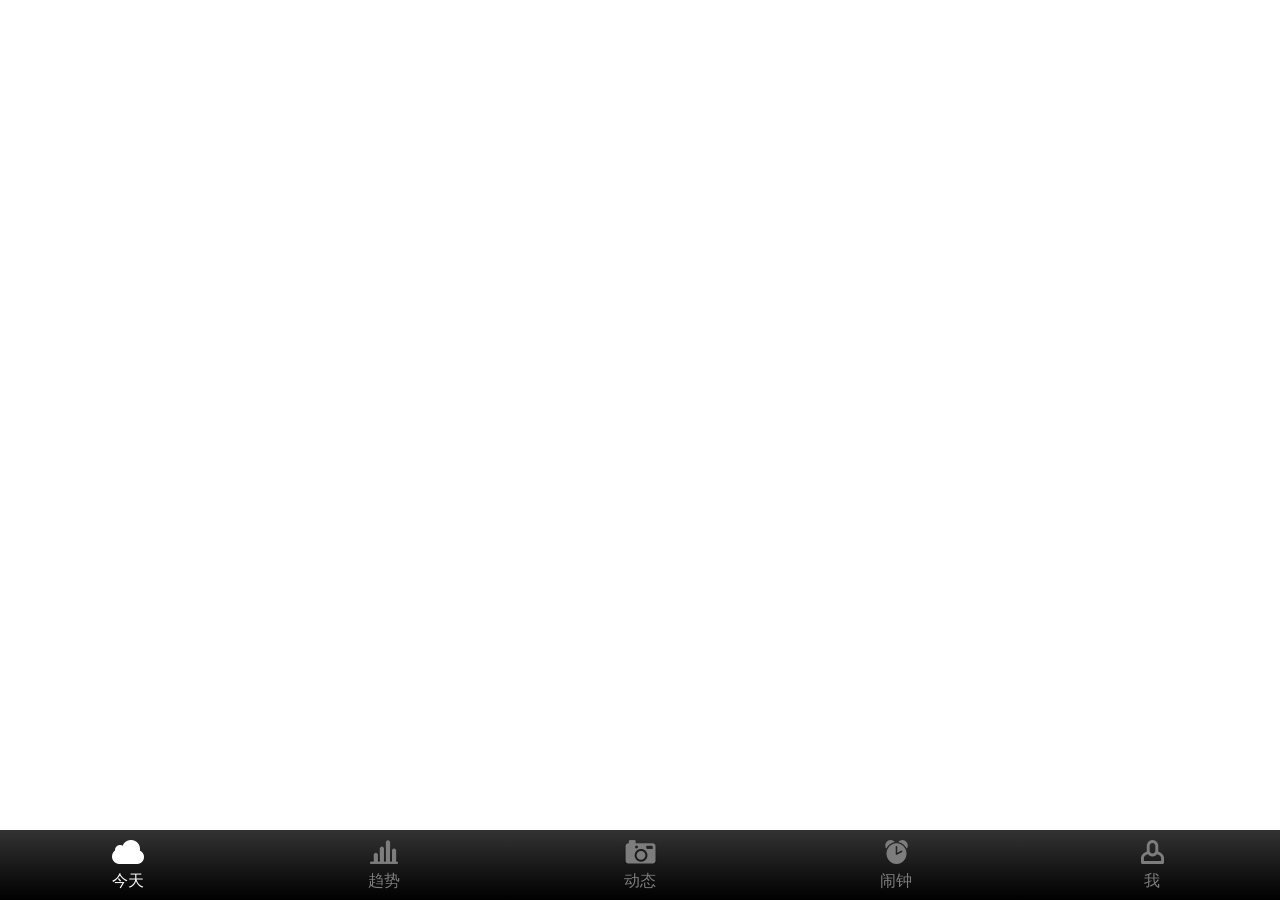
<file: index.html>
<!DOCTYPE html>
<html>
<head id="head">
    <meta charset="UTF-8" />
    <meta name="viewport" id="chaoBaiDa" content="width=device-width, initial-scale=1, maximum-scale=1, user-scalable=no" />
    <meta name="apple-mobile-web-app-capable" content="yes">
    <meta name="format-detection" content="telephone=no" />
    <meta name="Description" content="天气美搭-潮百搭" />
    <title>天气美搭-潮百搭</title>
    <link rel="stylesheet" type="text/css" href="./static/jquerymobile/jquery.mobile-1.4.0.min.css" />
    <link rel="stylesheet" type="text/css" href="./static/src/stylesheets/common.css" />  
    <link rel="stylesheet" type="text/css" href="./static/src/stylesheets/index.css" />
</head>
<body>
    <div id="gloabLoading"><img src="./static/src/images/loading.gif" class="loading"/><br /><span class="loadingTxt">loading...</span></div>
    <nav id="indexNav"></nav>
    <section data-role="page" id="index" class="appPage indexPage">
        <div style="display:none;"><input id="userCity" placeholder="请输入城市" /><button id="sendCityBtn">确定</button></div>
        <div id="currentWeaterContainer"></div>
        <div id="currentWeaterSetContainer"></div>        
        <div id="searchCityWeaterContainer">搜索结果</div>
    </section>
    <section data-role="page" id="trend" class="appPage trendPage">
        <img class="bgImg" src="./static/src/images/nav2_bg.jpg" />
    </section>
    <section data-role="page" id="dynamic" class="appPage dynamicPage">
        <img class="bgImg" src="./static/src/images/nav3_bg.jpg" />
    </section>
    <section data-role="page" id="clock" class="appPage clockPage">
        <img class="bgImg" src="./static/src/images/nav4_bg.jpg" />
    </section>
    <section data-role="page" id="myself" class="appPage myselfPage">
        <img class="bgImg" src="./static/src/images/nav5_bg.jpg" />
    </section>
    <script src="./sea-modules/seajs/seajs/2.1.1/sea.js" id="seajsnode"></script>
    <script>
        var prefix = "cbdapp",version=1;
        window.appConfig = {
            debug:true,
            appHost:''
        }
        if(window.appConfig.debug === true){
            window.appConfig.appHost = 'http://192.168.1.11:6300';
            // window.appConfig.appHost = 'http://192.168.1.68:6300';
        }   
        // Set configuration
        var seajsConfig = {
            base: "./",
            alias: {
                "zepto":"sea-modules/gallery/zepto/1.1.2/zepto-debug",
                // "$":"sea-modules/gallery/zepto/1.1.2/zepto-debug",
                // "jquery": "sea-modules/jquery/jquery/2.0.3/jquery-debug",
                // "jqmobile": "sea-modules/jquery/jquerymobile/1.4.0/jquerymobile-debug",
                "underscore": "sea-modules/gallery/underscore/1.5.2/underscore-debug",
                "backbone": "sea-modules/gallery/backbone/1.1.0/backbone-debug"
            },
            vars:{
                jsPre:'.min'
            },
            //添加版本号，清除缓存
            map:[
                [/^.*$/,function(url) {return url += (url.indexOf('?') === -1 ? '?' : '&') + 'ts=' + version;}]
            ]
        }
        if(window.appConfig.debug === false){
            seajsConfig.alias['cordova'] = "sea-modules/phonegap/cordova/cordova-debug";
            seajsConfig.alias['childbrowser'] = "sea-modules/phonegap/plugins/phonegap-childbrowser-debug";
            seajsConfig.alias['toast'] = "sea-modules/phonegap/plugins/phonegap-toast-debug";
            seajsConfig.alias['kalengo'] = "sea-modules/phonegap/plugins/phonegap-kalengo-debug";
        }
        seajs.config(seajsConfig);
        // For development
        if (location.href.indexOf("?dev") > 0) {
            seajs.use("./static/src/javascripts/main");
        }
        // For production
        else {
            seajs.use("./static/src/javascripts/main");
            // seajs.use("appjs/main");
        }
    </script> 
</body>
</html>
</file>
<file: static/src/stylesheets/common.css>
@charset "utf-8";html,body{font-family:tahoma,helvetica,clean,sans-serif,"\5b8b\4f53";font-size:62.5%}body,div,dl,dt,dd,ul,ol,li,h1,h2,h3,h4,h5,h6,pre,code,form,fieldset,legend,input,textarea,p,blockquote,th,td{margin:0;padding:0;border:0;font-weight:inherit;font-style:inherit;vertical-align:baseline}table{border-collapse:collapse;border-spacing:0}fieldset,img{border:0}img{-moz-user-select:none;-khtml-user-select:none;user-select:none}address,caption,cite,code,dfn,em,strong,th,var{font-style:normal;font-weight:normal}li{list-style:none}caption,th{text-align:left}h1,h2,h3,h4,h5,h6{font-size:100%;font-weight:normal}q:before,q:after{content:''}abbr,acronym{border:0;font-variant:normal}sup{vertical-align:text-top}sub{vertical-align:text-bottom}input,textarea,select{font-family:inherit;font-size:inherit;font-weight:inherit;resize:none;border:1px solid #c1c1c1}input,textarea,select{*font-size:100%}legend{color:#000}h1{font-size:138.5%;line-height:32px}h2{font-size:123.1%;line-height:24px}h3{font-size:108%}a{color:#666;text-decoration:none}a:hover{color:#ff579a;text-decoration:none}#gloabLoading{display:none;position:fixed;_position:absolute;border-radius:10px;box-shadow:2px 2px 2px #2a2a2a;-webkit-box-shadow:2px 2px 2px #2a2a2a;-moz-box-shadow:2px 2px 2px #2a2a2a;left:50%;top:50%;width:100px;height:100px;text-align:center;margin-left:-50px;margin-top:-50px;z-index:99999;background:#000;opacity:0.7;filter:alpha(opacity=70);color:#fff}#gloabLoading img{margin-top:15px}.appPage{display:none;padding:0;margin:0;font-size:2.6em;text-shadow:none}.indexPage{display:block}
</file>
<file: static/src/stylesheets/index.css>
.indexPage{color:#fff}#indexNav{width:100%;position:fixed;bottom:0;left:0;background-image:-webkit-linear-gradient(top, #333, #000);z-index:999}#indexNav .linksContent{overflow:hidden}#indexNav .linksContent .linkItem{width:20%;height:70px;float:left}#indexNav .linksContent .linkItem a{display:block;padding-top:40px;text-align:center;height:30px;color:#7d7d7d;font-size:2.6em;-moz-user-select:none;-khtml-user-select:none;user-select:none;text-shadow:none}#indexNav .linksContent .linkItem.selected a{color:#fff}#indexNav .linksContent .nav1{background:url('../images/nav1.png') center 10px no-repeat}#indexNav .linksContent .nav2{background:url('../images/nav2.png') center 10px no-repeat}#indexNav .linksContent .nav3{background:url('../images/nav3.png') center 10px no-repeat}#indexNav .linksContent .nav4{background:url('../images/nav4.png') center 10px no-repeat}#indexNav .linksContent .nav5{background:url('../images/nav5.png') center 10px no-repeat}#indexNav .linksContent .nav1.selected{background:url('../images/nav1_selected.png') center 10px no-repeat}#indexNav .linksContent .nav2.selected{background:url('../images/nav2_selected.png') center 10px no-repeat}#indexNav .linksContent .nav3.selected{background:url('../images/nav3_selected.png') center 10px no-repeat}#indexNav .linksContent .nav4.selected{background:url('../images/nav4_selected.png') center 10px no-repeat}#indexNav .linksContent .nav5.selected{background:url('../images/nav5_selected.png') center 10px no-repeat}#searchCityWeaterContainer{display:none;position:absolute;z-index:99;top:0;left:0;width:100%;height:auto;background:#000;color:#fff;margin-bottom:80px;padding-bottom:80px}.forcastWeaterView img{max-width:320px}.forcastWeaterContainer{display:none}.pageBg{width:100%;overflow:hidden;position:absolute;left:0;top:0;bottom:0;right:0}.pageBg img{position:absolute;border:none}#currentWeaterContainer .fixedTop{position:fixed;top:0;left:0;height:50px;width:100%;background-color:rgba(146,157,157,0);background-image:-webkit-linear-gradient(top, rgba(0,0,0,0.65), rgba(0,0,0,0.64) 1%, rgba(0,0,0,0.15) 77%, rgba(0,0,0,0));background-image:-moz-linear-gradient(top, rgba(0,0,0,0.65), rgba(0,0,0,0.64) 1%, rgba(0,0,0,0.15) 77%, rgba(0,0,0,0));background-image:-o-linear-gradient(top, rgba(0,0,0,0.65), rgba(0,0,0,0.64) 1%, rgba(0,0,0,0.15) 77%, rgba(0,0,0,0));background-image:linear-gradient(to bottom, rgba(0,0,0,0.65), rgba(0,0,0,0.64) 1%, rgba(0,0,0,0.15) 77%, rgba(0,0,0,0))}#currentWeaterContainer .fixedTop .cityText{display:block;position:absolute;top:0;left:10px;height:40px;line-height:40px;padding-left:25px;text-overflow:ellipsis;width:60px;background:url('../images/location.png') 0 7px no-repeat;color:#fff;text-shadow:none}#currentWeaterContainer .fixedTop .shareBtn{display:block;position:absolute;right:10px;top:0;height:40px;width:50px;background:url('../images/share.png') center center no-repeat}#currentWeaterContainer .fixedTop .centerText{width:200px;height:40px;line-height:40px;position:absolute;left:50%;margin-left:-100px;text-align:center}#currentWeaterContainer .fixedTop .centerText span{color:#fff;text-shadow:none;font-weight:700}.pageContent{position:relative;min-height:100%;width:100%;left:0;top:0}.recommentContainer{position:relative;overflow-y:scroll;width:100%}.recommentContainer .weaterTextInfo{height:67px}.recommentContainer .weaterTextInfo .wText{color:#fff;font-size:1.6em;vertical-align:0.6em}.recommentContainer .weaterValInfo{height:70px}.recommentContainer .weaterValInfo .currentWeaterVal{height:70px;line-height:70px;display:inline-block;font-size:3em;float:left;padding-left:10px}.recommentContainer .weaterValInfo .minMaxWeaterVal{height:70px;display:inline-block;padding-left:10px}.recommentContainer .weaterValInfo .minMaxWeaterVal .degreeTop{height:20px;font-size:2em}.recommentContainer .weaterValInfo .minMaxWeaterVal .degreeBottom{height:30px;padding-top:20px}.recommentContainer .weaterValInfo .minMaxWeaterVal .line{padding:0 3px}.recommentContainer .moveLine{width:0;height:2px;background-color:#000;background-image:-webkit-linear-gradient(left, rgba(254,102,79,0.98) 18%, rgba(255,227,114,0.98) 46%, rgba(255,21,85,0.98));background-image:-moz-linear-gradient(left, rgba(254,102,79,0.98) 18%, rgba(255,227,114,0.98) 46%, rgba(255,21,85,0.98));background-image:-o-linear-gradient(left, rgba(254,102,79,0.98) 18%, rgba(255,227,114,0.98) 46%, rgba(255,21,85,0.98));background-image:linear-gradient(to right, rgba(254,102,79,0.98) 18%, rgba(255,227,114,0.98) 46%, rgba(255,21,85,0.98));transition:width 5s;-moz-transition:width 5s;-webkit-transition:width 5s;-o-transition:width 5s}.recommentContainer .moveLineActive{width:100%}.recommentContainer .recommentItemIcons{height:40px;position:absolute;top:105px;right:0;width:155px;overflow-x:scroll;z-index:9}.recommentContainer .recommentItemIcons ul{overflow:hidden}.recommentContainer .recommentItemIcons ul li{float:left;width:40px;height:40px;border-radius:20px;-moz-radius:20px;-webkit-radius:20px;-o-radius:20px;text-align:center;margin-right:5px}.recommentContainer .recommentItemIcons ul li img{margin-top:5px;width:30px}.recommentContainer .recommentItemIcons ul li:nth-child(odd){background:#FF5FA9}.recommentContainer .recommentItemIcons ul li:nth-child(even){background:#D377B6}.recommentContainer .recommentText{height:56px;line-height:56px;background:rgba(0,0,0,0.3);position:relative}.recommentContainer .recommentText .tip{padding-left:10px}.recommentContainer .recommentText .iconNext{position:absolute;left:0;top:0;width:100%;height:100%;background:url('../images/next.png') center center no-repeat}.recommentContainer .recommentItems .itemContent{padding:10px;margin:10px;overflow:hidden;background:rgba(255,255,255,0.5)}.recommentContainer .recommentItems .itemContent .itemList{height:100px;background:#fff}.recommentContainer .recommentItems .itemContent .itemList a{display:block;width:100%;height:100px;line-height:100px;overflow:hidden}.recommentContainer .recommentItems .itemContent .itemList a img{display:block;float:left;width:100px;min-height:100%}.recommentContainer .recommentItems .itemContent .itemList a span{padding-left:10px;text-overflow:ellipsis;vertical-align:40px}.appPage .bgImg{width:100%}
</file>
